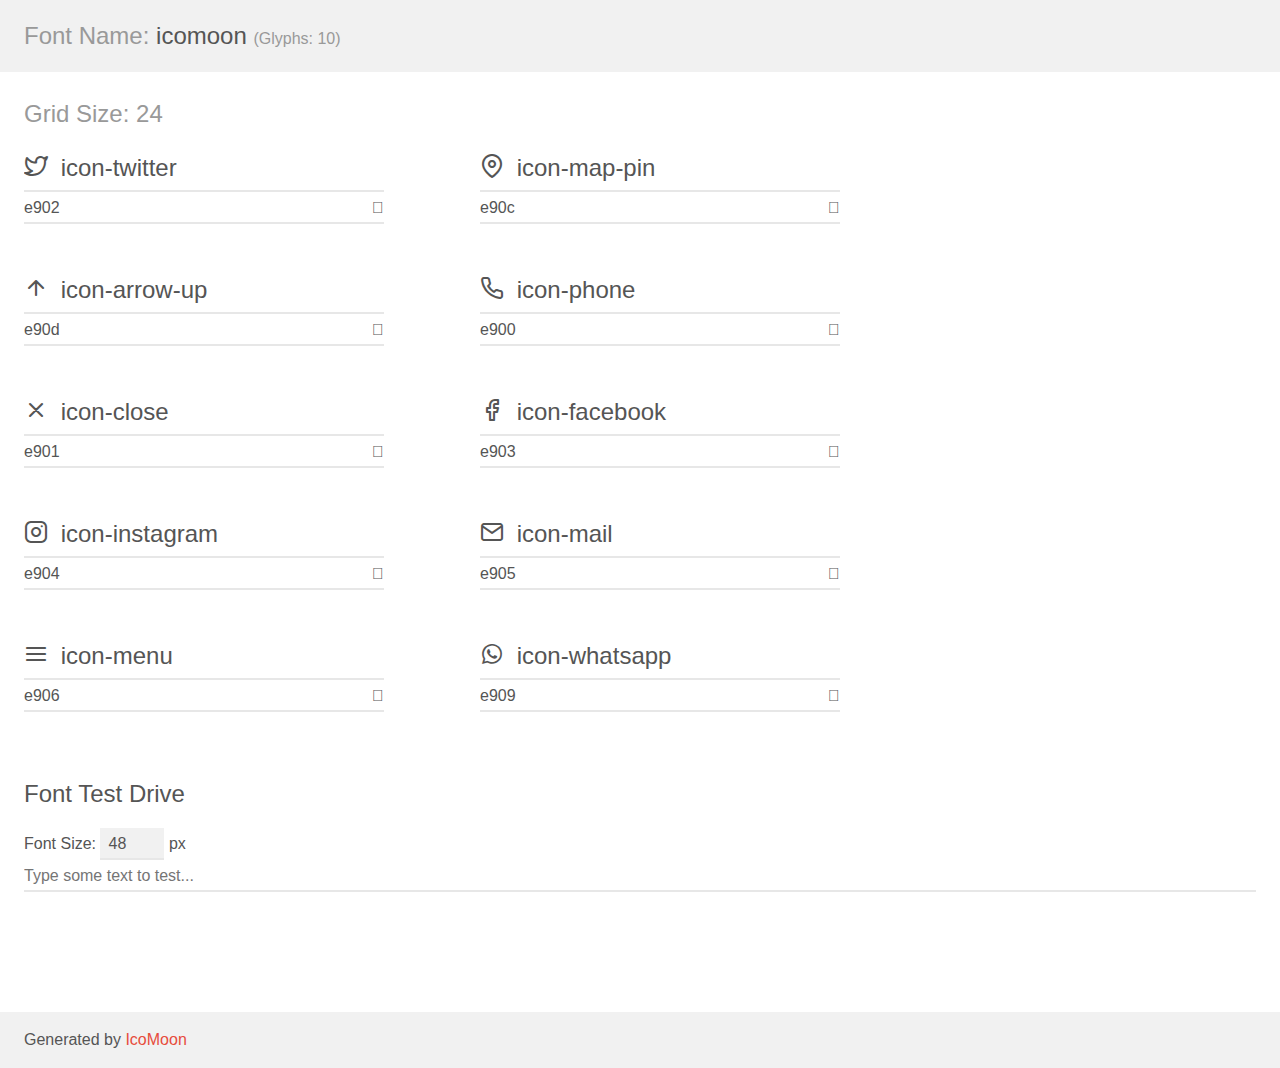
<file: assets/font/demo.html>
<!doctype html>
<html>
<head>
    <meta charset="utf-8">
    <title>IcoMoon Demo</title>
    <meta name="description" content="An Icon Font Generated By IcoMoon.io">
    <meta name="viewport" content="width=device-width, initial-scale=1">
    <link rel="stylesheet" href="demo-files/demo.css">
    <link rel="stylesheet" href="style.css"></head>
<body>
    <div class="bgc1 clearfix">
        <h1 class="mhmm mvm"><span class="fgc1">Font Name:</span> icomoon <small class="fgc1">(Glyphs:&nbsp;10)</small></h1>
    </div>
    <div class="clearfix mhl ptl">
        <h1 class="mvm mtn fgc1">Grid Size: 24</h1>
        <div class="glyph fs1">
            <div class="clearfix bshadow0 pbs">
                <span class="icon-twitter"></span>
                <span class="mls"> icon-twitter</span>
            </div>
            <fieldset class="fs0 size1of1 clearfix hidden-false">
                <input type="text" readonly value="e902" class="unit size1of2" />
                <input type="text" maxlength="1" readonly value="&#xe902;" class="unitRight size1of2 talign-right" />
            </fieldset>
            <div class="fs0 bshadow0 clearfix hidden-true">
                <span class="unit pvs fgc1">liga: </span>
                <input type="text" readonly value="" class="liga unitRight" />
            </div>
        </div>
        <div class="glyph fs1">
            <div class="clearfix bshadow0 pbs">
                <span class="icon-map-pin"></span>
                <span class="mls"> icon-map-pin</span>
            </div>
            <fieldset class="fs0 size1of1 clearfix hidden-false">
                <input type="text" readonly value="e90c" class="unit size1of2" />
                <input type="text" maxlength="1" readonly value="&#xe90c;" class="unitRight size1of2 talign-right" />
            </fieldset>
            <div class="fs0 bshadow0 clearfix hidden-true">
                <span class="unit pvs fgc1">liga: </span>
                <input type="text" readonly value="" class="liga unitRight" />
            </div>
        </div>
        <div class="glyph fs1">
            <div class="clearfix bshadow0 pbs">
                <span class="icon-arrow-up"></span>
                <span class="mls"> icon-arrow-up</span>
            </div>
            <fieldset class="fs0 size1of1 clearfix hidden-false">
                <input type="text" readonly value="e90d" class="unit size1of2" />
                <input type="text" maxlength="1" readonly value="&#xe90d;" class="unitRight size1of2 talign-right" />
            </fieldset>
            <div class="fs0 bshadow0 clearfix hidden-true">
                <span class="unit pvs fgc1">liga: </span>
                <input type="text" readonly value="" class="liga unitRight" />
            </div>
        </div>
        <div class="glyph fs1">
            <div class="clearfix bshadow0 pbs">
                <span class="icon-phone"></span>
                <span class="mls"> icon-phone</span>
            </div>
            <fieldset class="fs0 size1of1 clearfix hidden-false">
                <input type="text" readonly value="e900" class="unit size1of2" />
                <input type="text" maxlength="1" readonly value="&#xe900;" class="unitRight size1of2 talign-right" />
            </fieldset>
            <div class="fs0 bshadow0 clearfix hidden-true">
                <span class="unit pvs fgc1">liga: </span>
                <input type="text" readonly value="" class="liga unitRight" />
            </div>
        </div>
        <div class="glyph fs1">
            <div class="clearfix bshadow0 pbs">
                <span class="icon-close"></span>
                <span class="mls"> icon-close</span>
            </div>
            <fieldset class="fs0 size1of1 clearfix hidden-false">
                <input type="text" readonly value="e901" class="unit size1of2" />
                <input type="text" maxlength="1" readonly value="&#xe901;" class="unitRight size1of2 talign-right" />
            </fieldset>
            <div class="fs0 bshadow0 clearfix hidden-true">
                <span class="unit pvs fgc1">liga: </span>
                <input type="text" readonly value="" class="liga unitRight" />
            </div>
        </div>
        <div class="glyph fs1">
            <div class="clearfix bshadow0 pbs">
                <span class="icon-facebook"></span>
                <span class="mls"> icon-facebook</span>
            </div>
            <fieldset class="fs0 size1of1 clearfix hidden-false">
                <input type="text" readonly value="e903" class="unit size1of2" />
                <input type="text" maxlength="1" readonly value="&#xe903;" class="unitRight size1of2 talign-right" />
            </fieldset>
            <div class="fs0 bshadow0 clearfix hidden-true">
                <span class="unit pvs fgc1">liga: </span>
                <input type="text" readonly value="" class="liga unitRight" />
            </div>
        </div>
        <div class="glyph fs1">
            <div class="clearfix bshadow0 pbs">
                <span class="icon-instagram"></span>
                <span class="mls"> icon-instagram</span>
            </div>
            <fieldset class="fs0 size1of1 clearfix hidden-false">
                <input type="text" readonly value="e904" class="unit size1of2" />
                <input type="text" maxlength="1" readonly value="&#xe904;" class="unitRight size1of2 talign-right" />
            </fieldset>
            <div class="fs0 bshadow0 clearfix hidden-true">
                <span class="unit pvs fgc1">liga: </span>
                <input type="text" readonly value="" class="liga unitRight" />
            </div>
        </div>
        <div class="glyph fs1">
            <div class="clearfix bshadow0 pbs">
                <span class="icon-mail"></span>
                <span class="mls"> icon-mail</span>
            </div>
            <fieldset class="fs0 size1of1 clearfix hidden-false">
                <input type="text" readonly value="e905" class="unit size1of2" />
                <input type="text" maxlength="1" readonly value="&#xe905;" class="unitRight size1of2 talign-right" />
            </fieldset>
            <div class="fs0 bshadow0 clearfix hidden-true">
                <span class="unit pvs fgc1">liga: </span>
                <input type="text" readonly value="" class="liga unitRight" />
            </div>
        </div>
        <div class="glyph fs1">
            <div class="clearfix bshadow0 pbs">
                <span class="icon-menu"></span>
                <span class="mls"> icon-menu</span>
            </div>
            <fieldset class="fs0 size1of1 clearfix hidden-false">
                <input type="text" readonly value="e906" class="unit size1of2" />
                <input type="text" maxlength="1" readonly value="&#xe906;" class="unitRight size1of2 talign-right" />
            </fieldset>
            <div class="fs0 bshadow0 clearfix hidden-true">
                <span class="unit pvs fgc1">liga: </span>
                <input type="text" readonly value="" class="liga unitRight" />
            </div>
        </div>
        <div class="glyph fs1">
            <div class="clearfix bshadow0 pbs">
                <span class="icon-whatsapp"></span>
                <span class="mls"> icon-whatsapp</span>
            </div>
            <fieldset class="fs0 size1of1 clearfix hidden-false">
                <input type="text" readonly value="e909" class="unit size1of2" />
                <input type="text" maxlength="1" readonly value="&#xe909;" class="unitRight size1of2 talign-right" />
            </fieldset>
            <div class="fs0 bshadow0 clearfix hidden-true">
                <span class="unit pvs fgc1">liga: </span>
                <input type="text" readonly value="" class="liga unitRight" />
            </div>
        </div>
    </div>

    <!--[if gt IE 8]><!-->
    <div class="mhl clearfix mbl">
        <h1>Font Test Drive</h1>
        <label>
            Font Size: <input id="fontSize" type="number" class="textbox0 mbm"
            min="8" value="48" />
            px
        </label>
        <input id="testText" type="text" class="phl size1of1 mvl"
        placeholder="Type some text to test..." value=""/>
        <div id="testDrive" class="icon-" style="font-family: icomoon">&nbsp;
        </div>
    </div>
    <!--<![endif]-->
    <div class="bgc1 clearfix">
        <p class="mhl">Generated by <a href="https://icomoon.io/app">IcoMoon</a></p>
    </div>

    <script src="demo-files/demo.js"></script>
</body>
</html>
</file>
<file: assets/font/demo-files/demo.css>
body {
  padding: 0;
  margin: 0;
  font-family: sans-serif;
  font-size: 1em;
  line-height: 1.5;
  color: #555;
  background: #fff;
}
h1 {
  font-size: 1.5em;
  font-weight: normal;
}
small {
  font-size: .66666667em;
}
a {
  color: #e74c3c;
  text-decoration: none;
}
a:hover, a:focus {
  box-shadow: 0 1px #e74c3c;
}
.bshadow0, input {
  box-shadow: inset 0 -2px #e7e7e7;
}
input:hover {
  box-shadow: inset 0 -2px #ccc;
}
input, fieldset {
  font-family: sans-serif;
  font-size: 1em;
  margin: 0;
  padding: 0;
  border: 0;
}
input {
  color: inherit;
  line-height: 1.5;
  height: 1.5em;
  padding: .25em 0;
}
input:focus {
  outline: none;
  box-shadow: inset 0 -2px #449fdb;
}
.glyph {
  font-size: 16px;
  width: 15em;
  padding-bottom: 1em;
  margin-right: 4em;
  margin-bottom: 1em;
  float: left;
  overflow: hidden;
}
.liga {
  width: 80%;
  width: calc(100% - 2.5em);
}
.talign-right {
  text-align: right;
}
.talign-center {
  text-align: center;
}
.bgc1 {
  background: #f1f1f1;
}
.fgc1 {
  color: #999;
}
.fgc0 {
  color: #000;
}
p {
  margin-top: 1em;
  margin-bottom: 1em;
}
.mvm {
  margin-top: .75em;
  margin-bottom: .75em;
}
.mtn {
  margin-top: 0;
}
.mtl, .mal {
  margin-top: 1.5em;
}
.mbl, .mal {
  margin-bottom: 1.5em;
}
.mal, .mhl {
  margin-left: 1.5em;
  margin-right: 1.5em;
}
.mhmm {
  margin-left: 1em;
  margin-right: 1em;
}
.mls {
  margin-left: .25em;
}
.ptl {
  padding-top: 1.5em;
}
.pbs, .pvs {
  padding-bottom: .25em;
}
.pvs, .pts {
  padding-top: .25em;
}
.unit {
  float: left;
}
.unitRight {
  float: right;
}
.size1of2 {
  width: 50%;
}
.size1of1 {
  width: 100%;
}
.clearfix:before, .clearfix:after {
  content: " ";
  display: table;
}
.clearfix:after {
  clear: both;
}
.hidden-true {
  display: none;
}
.textbox0 {
  width: 3em;
  background: #f1f1f1;
  padding: .25em .5em;
  line-height: 1.5;
  height: 1.5em;
}
#testDrive {
  display: block;
  padding-top: 24px;
  line-height: 1.5;
}
.fs0 {
  font-size: 16px;
}
.fs1 {
  font-size: 24px;
}
</file>
<file: assets/font/style.css>
@font-face {
  font-family: 'icomoon';
  src:  url('fonts/icomoon.eot?2kr69p');
  src:  url('fonts/icomoon.eot?2kr69p#iefix') format('embedded-opentype'),
    url('fonts/icomoon.ttf?2kr69p') format('truetype'),
    url('fonts/icomoon.woff?2kr69p') format('woff'),
    url('fonts/icomoon.svg?2kr69p#icomoon') format('svg');
  font-weight: normal;
  font-style: normal;
  font-display: block;
}

[class^="icon-"], [class*=" icon-"] {
  /* use !important to prevent issues with browser extensions that change fonts */
  font-family: 'icomoon' !important;
  speak: never;
  font-style: normal;
  font-weight: normal;
  font-variant: normal;
  text-transform: none;
  line-height: 1;

  /* Better Font Rendering =========== */
  -webkit-font-smoothing: antialiased;
  -moz-osx-font-smoothing: grayscale;
}

.icon-twitter:before {
  content: "\e902";
}
.icon-map-pin:before {
  content: "\e90c";
}
.icon-arrow-up:before {
  content: "\e90d";
}
.icon-phone:before {
  content: "\e900";
}
.icon-close:before {
  content: "\e901";
}
.icon-facebook:before {
  content: "\e903";
}
.icon-instagram:before {
  content: "\e904";
}
.icon-mail:before {
  content: "\e905";
}
.icon-menu:before {
  content: "\e906";
}
.icon-whatsapp:before {
  content: "\e909";
}
</file>
